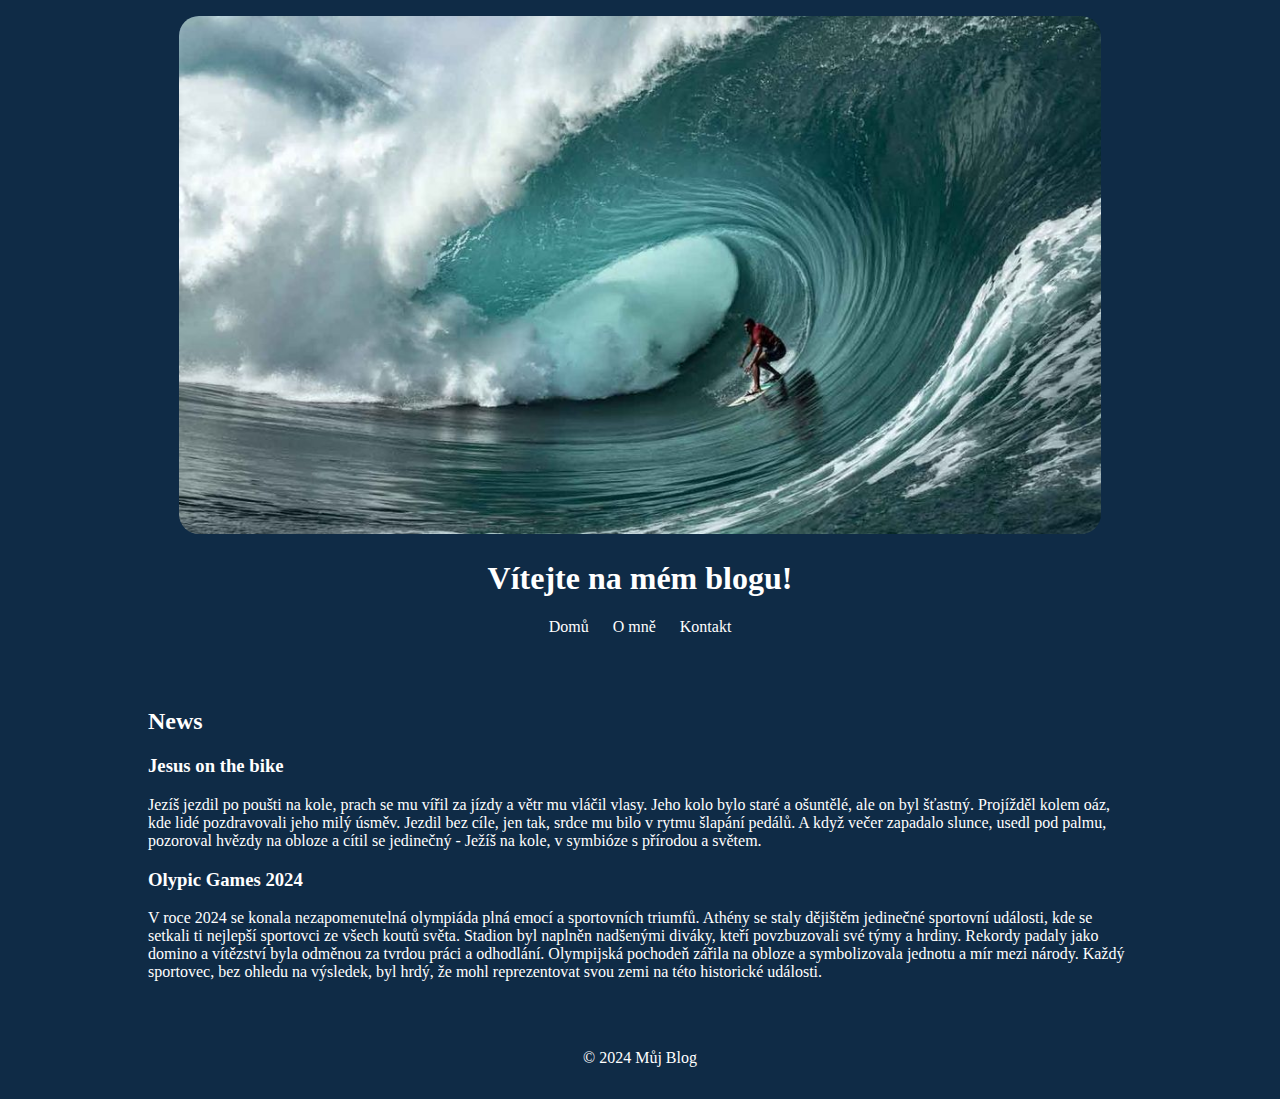
<file: index.html>
<!DOCTYPE html>
<html lang="cs">
<head>
    <meta charset="UTF-8">
    <meta name="viewport" content="width=device-width, initial-scale=1.0">
    <title>Můj Blog</title>
    <link rel="stylesheet" href="style.css">
</head>
<body>
    <header>
        <img src="onefire.jpg" alt="FIERRO">
        <h1>Vítejte na mém blogu!</h1>
        <nav>
            <ul>
                <li><a href="index.html">Domů</a></li>
                <li><a href="about.html">O mně</a></li>
                <li><a href="contact.html">Kontakt</a></li>
            </ul>
        </nav>
    </header>
    <main>
        <h2>News</h2>
        <article>
            <h3>Jesus on the bike</h3>
            <p>Jezíš jezdil po poušti na kole, prach se mu vířil za jízdy a větr mu vláčil vlasy. Jeho kolo bylo staré a ošuntělé, ale on byl šťastný. Projížděl kolem oáz, kde lidé pozdravovali jeho milý úsměv. Jezdil bez cíle, jen tak, srdce mu bilo v rytmu šlapání pedálů. A když večer zapadalo slunce, usedl pod palmu, pozoroval hvězdy na obloze a cítil se jedinečný - Ježíš na kole, v symbióze s přírodou a světem.</p>
        </article>
        <article>
            <h3>Olypic Games 2024</h3>
            <p>V roce 2024 se konala nezapomenutelná olympiáda plná emocí a sportovních triumfů. Athény se staly dějištěm jedinečné sportovní události, kde se setkali ti nejlepší sportovci ze všech koutů světa. Stadion byl naplněn nadšenými diváky, kteří povzbuzovali své týmy a hrdiny. Rekordy padaly jako domino a vítězství byla odměnou za tvrdou práci a odhodlání. Olympijská pochodeň zářila na obloze a symbolizovala jednotu a mír mezi národy. Každý sportovec, bez ohledu na výsledek, byl hrdý, že mohl reprezentovat svou zemi na této historické události.</p>
        </article>
    </main>
    <footer>
        <p>&copy; 2024 Můj Blog</p>
    </footer>
</body>
</html>
</file>
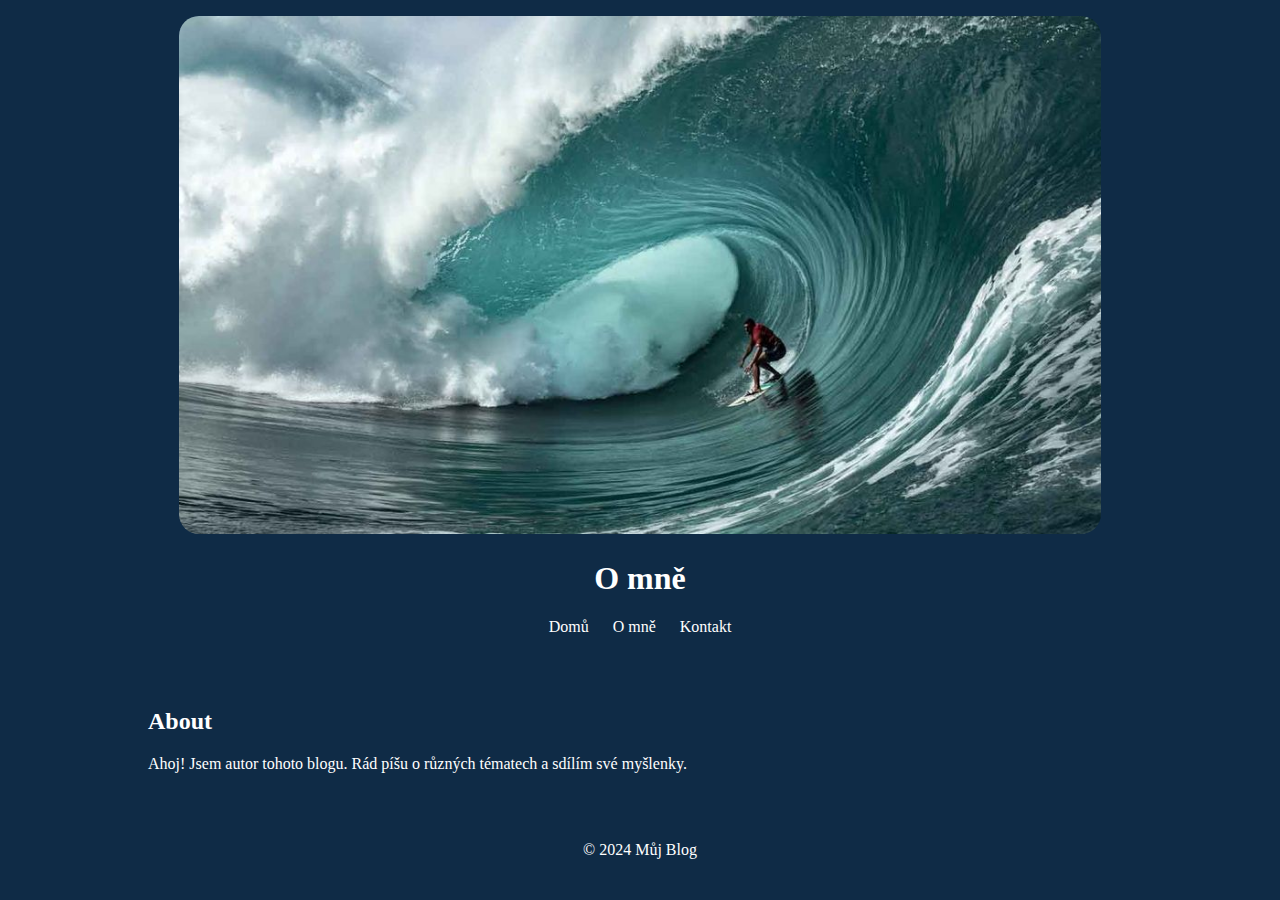
<file: about.html>
<!DOCTYPE html>
<html lang="cs">
<head>
    <meta charset="UTF-8">
    <meta name="viewport" content="width=device-width, initial-scale=1.0">
    <title>O mně</title>
    <link rel="stylesheet" href="style.css">
</head>
<body>
    <header>
        <img src="onefire.jpg" alt="FIERRO">
        <h1>O mně</h1>
        <nav>
            <ul>
                <li><a href="index.html">Domů</a></li>
                <li><a href="about.html">O mně</a></li>
                <li><a href="contact.html">Kontakt</a></li>
            </ul>
        </nav>
    </header>
    <main>
        <h2>About</h2>
        <p>Ahoj! Jsem autor tohoto blogu. Rád píšu o různých tématech a sdílím své myšlenky.</p>
    </main>
    <footer>
        <p>&copy; 2024 Můj Blog</p>
    </footer>
</body>
</html>
</file>
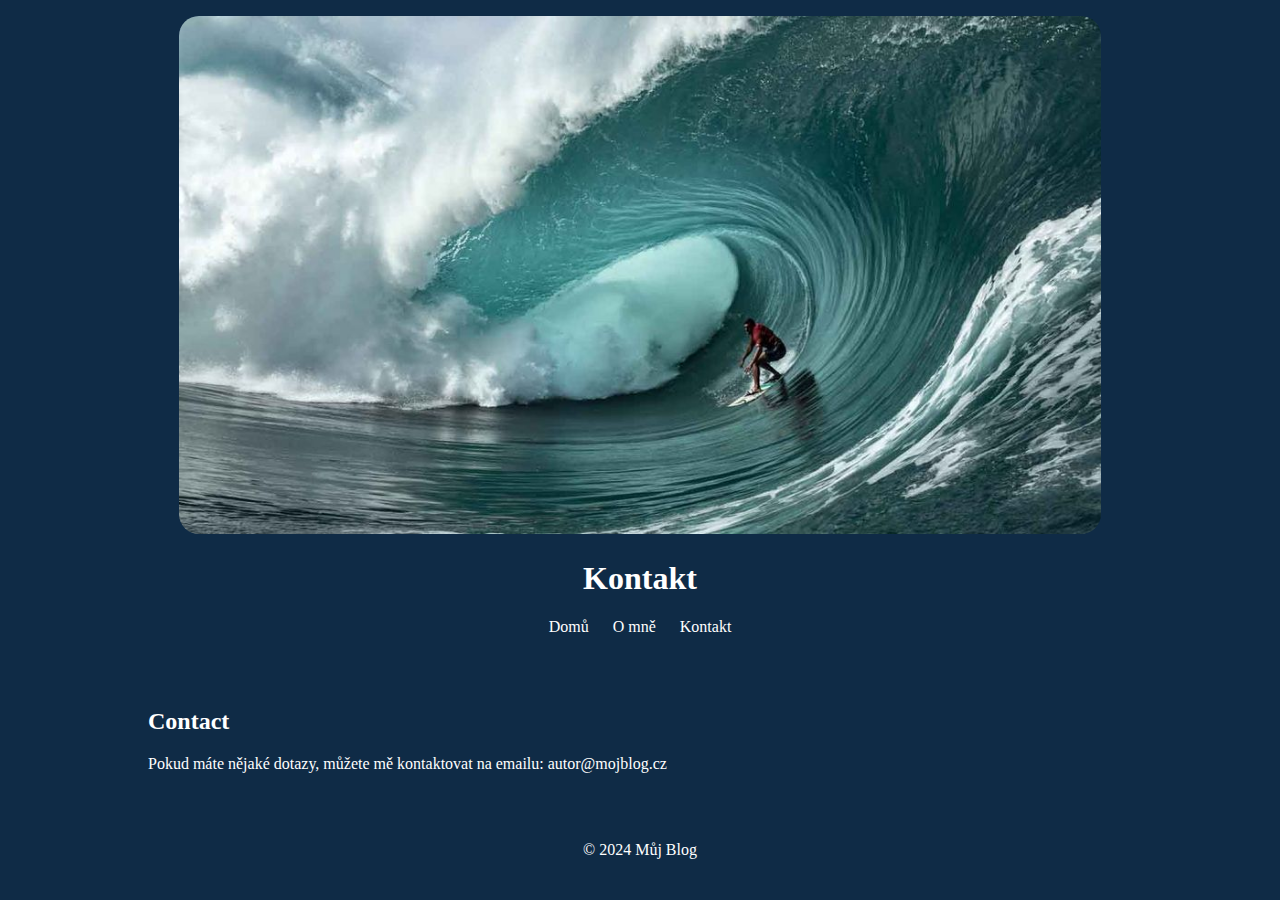
<file: contact.html>
<!DOCTYPE html>
<html lang="cs">
<head>
    <meta charset="UTF-8">
    <meta name="viewport" content="width=device-width, initial-scale=1.0">
    <title>Kontakt</title>
    <link rel="stylesheet" href="style.css">
</head>
<body>
    <header>
        <img src="onefire.jpg" alt="FIERRO">
        <h1>Kontakt</h1>
        <nav>
            <ul>
                <li><a href="index.html">Domů</a></li>
                <li><a href="about.html">O mně</a></li>
                <li><a href="contact.html">Kontakt</a></li>
            </ul>
        </nav>
    </header>
    <main>
        <h2>Contact</h2>
        <p>Pokud máte nějaké dotazy, můžete mě kontaktovat na emailu: autor@mojblog.cz</p>
    </main>
    <footer>
        <p>&copy; 2024 Můj Blog</p>
    </footer>
</body>
</html>
</file>
<file: style.css>
body {
  font-family: system-ui, -apple-system, BlinkMacSystemFont, 'Segoe UI', Roboto, Oxygen, Ubuntu, Cantarell, 'Open Sans', 'Helvetica Neue', sans-serif
  line-height: 1.6;
  width: 80%;
  margin: 0 auto;
  padding: 0 auto;
  background-color: #0f2b46;
}

img {
  max-width: 90%;
  height: auto;
  border-radius: 20px;
  box-shadow: 1px #fff;
}

header {
  background: #0f2b46;
  color: #fff;
  padding: 1rem 0;
  text-align: center;
  margin: 0 auto;
  padding: 0 auto;
}

nav ul {
  list-style: none;
  padding: 0;
}

nav ul li {
  display: inline;
  margin: 0 10px;
}

nav ul li a {
  color: #fff;
  text-decoration: none;
}

main {
  padding: 20px;
  color: #fff;
  background-color: #0f2b46;
  margin: 20px auto;
  max-width: auto;
  margin: 0 auto;
  padding: 0 auto;
}

footer {
  background: #0f2b46;
  color: #fff;
  padding: 1rem 0;
  text-align: center;
  margin: 0 auto;
  padding: 0 auto;
}
</file>
